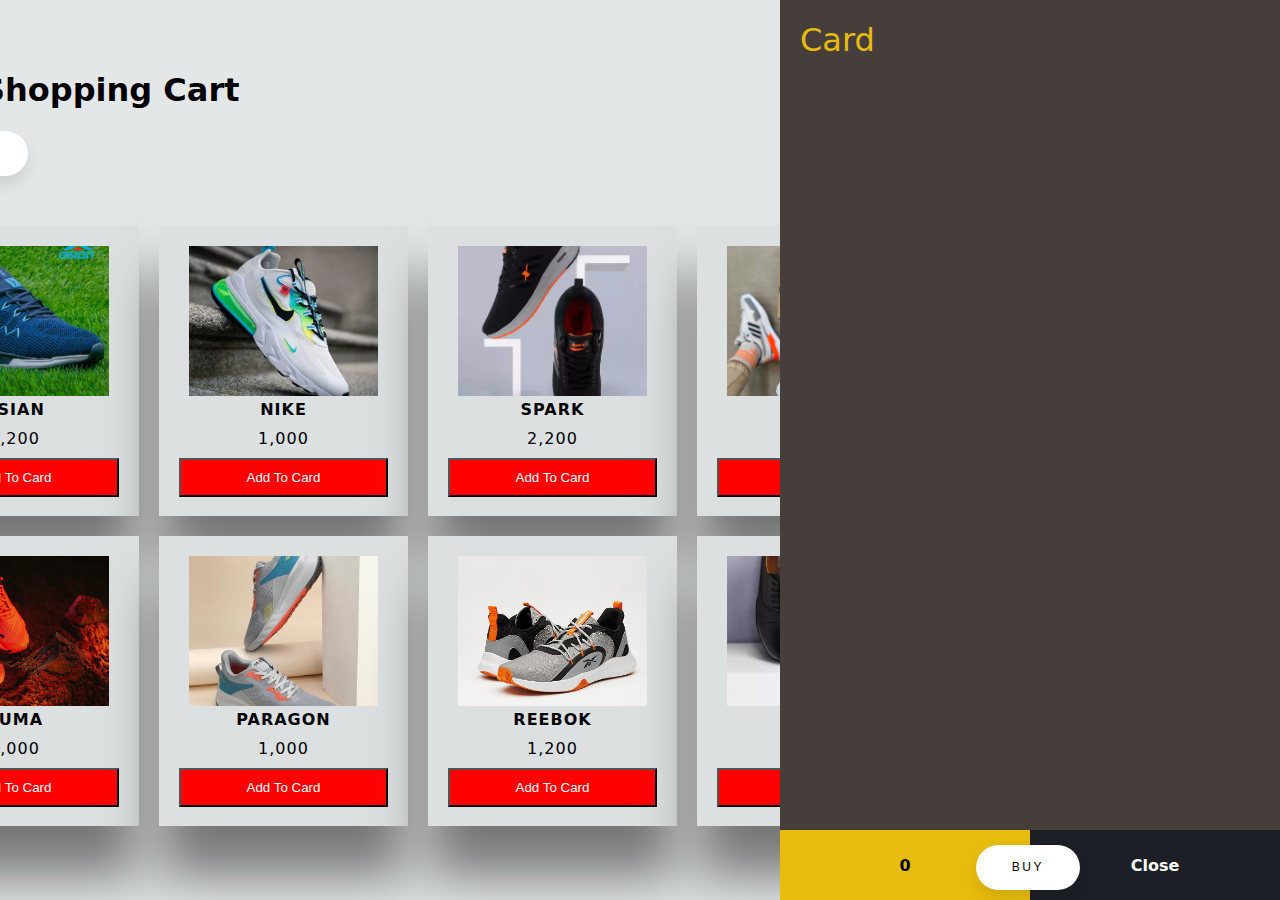
<file: project/cart.html>
<!DOCTYPE html>
<html lang="en">
<head>
    <meta charset="UTF-8">
    <meta http-equiv="X-UA-Compatible" content="IE=edge">
    <meta name="viewport" content="width=device-width, initial-scale=1.0">
    <title>FOOTCAP</title>
    <link rel="stylesheet" href="cart.css">
</head>
<body class="active">
   
    <div class="container">
        
        <header>
          
          <h1>Your Shopping Cart</h1>
            <div class="shopping">
                <img src="./image/bxs-shopping-bag.svg" alt="">
                <span class="quantity">0</span>
                
            </div>
        </header>
        <button id="user" class="buy">logout</button>
        <div class="list">
            
        </div>
    </div>
    <div class="card">
        <h1>Card</h1>
        <ul class="listCard">
        </ul>
        <div class="checkOut">
            <div class="total"> 0</div>
            <div class="closeShopping">Close</div>
        </div>
        <button id="buy" class="buy">BUY</button>
    </div>

    <script src="app.js"></script>
</body>
</html>
</file>
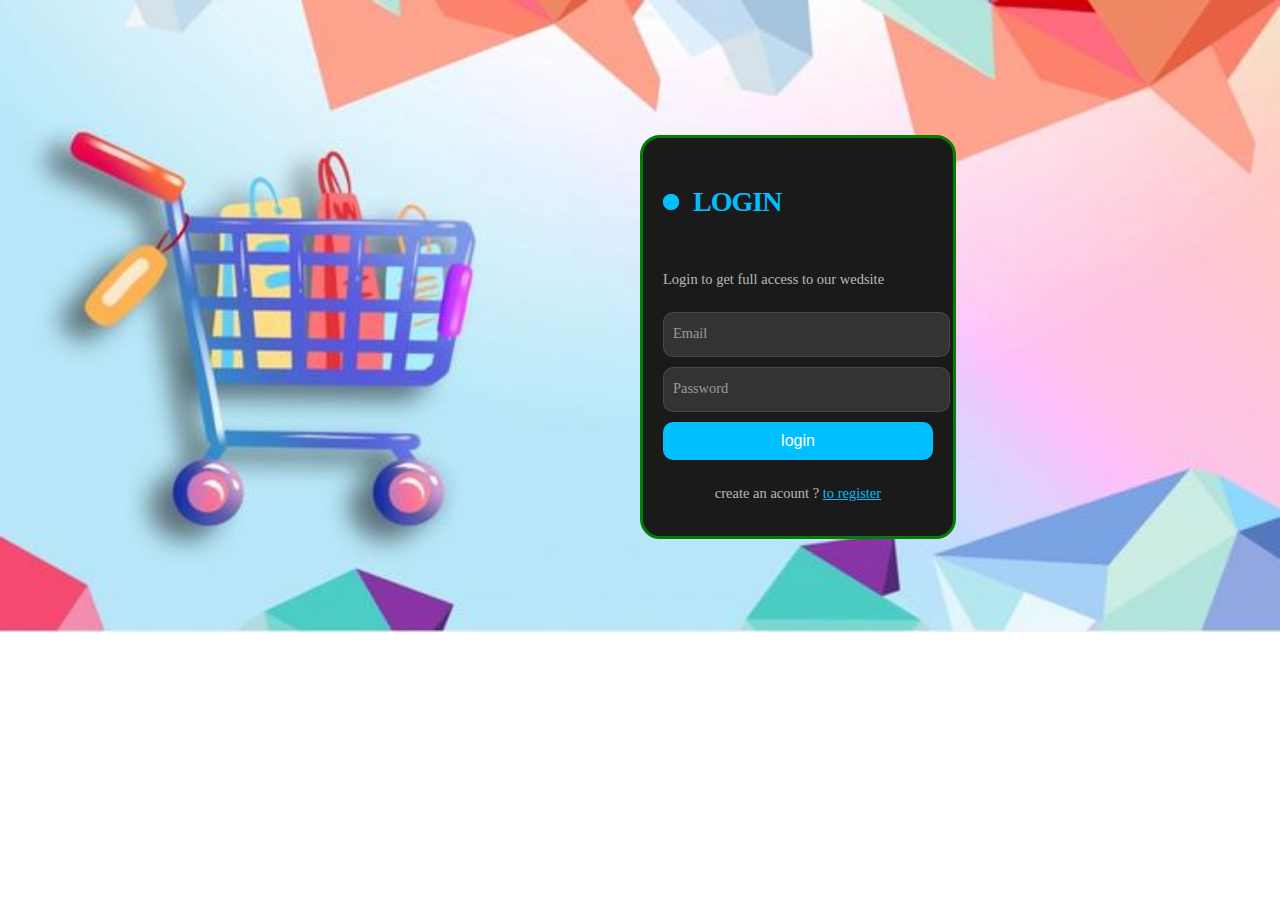
<file: project/login.html>
<!DOCTYPE html>
<html lang="en">
<head>
    <meta charset="UTF-8">
    <meta name="viewport" content="width=device-width, initial-scale=1.0">
    <title>Login to FootCap</title>
    <link rel="stylesheet" href="./login.css">
  
</head>
<body>
    <div>
        <form class="form" id="login-form">
            <p class="title">LOGIN </p>
            <p class="message">Login to get full access to our wedsite </p>
                    
            <label>
                <input class="input" type="email" id="email" placeholder="" required="">
                <span>Email</span>
            </label> 
                
            <label>
                <input class="input" type="password" id="password" placeholder="" required="">
                <span>Password</span>
            </label>
            
            <button class="submit">login</button>
            <p class="signin">create an acount ? <a href="./signUp.html">to register</a> </p>
        </form>
    </div>

      <script>

        let s=document.getElementById("sign")
        let bd=document.getElementById("bd")
         document.getElementById('login-form').addEventListener('submit', function(event) {
          event.preventDefault();
    
          const email = document.getElementById('email').value;
          const password = document.getElementById('password').value;
    
          const storedUserData = JSON.parse(localStorage.getItem('user'));
          // if (storedUserData && storedUserData.email === email && storedUserData.password === password) {
            if ( storedUserData.email === email && storedUserData.password === password) {
    
            alert('Login successful! Redirecting to Dashboard.'); 
            window.open('./cart.html')
    
           
          } else {
            // if (!storedUserData || storedUserData.email !== email) {
              if (storedUserData.email !== email) {
    
              alert('Email not found');
            } else {
              alert('Please enter correct password');
            }
          }
        });
      </script>

</body>
</html>
</file>
<file: project/cart.css>
body{
    background-color: #E3E7E8;
    font-family: system-ui;
}
.container{
    /* border: 2px solid; */
    width: 1100px;
    margin: auto;
    transition: 0.5s;
}
header{
    display: grid;
    grid-template-columns: 1fr 50px;
    margin-top: 50px;
}
header .shopping{
    position: relative;
    text-align: right;
}
header .shopping img{
    width: 40px;
    color: #fff;
    background-color:red;   
   
}
header .shopping img:hover{
    background-color:green; 
    cursor: pointer;
}
header .shopping span{
    background: red;
    border-radius: 50%;
    display: flex;
    justify-content: center;
    align-items: center;
    color: #fff;
    position: absolute;
    top: -5px;
    left: 80%;
    padding: 3px 10px;
}

.list{
    /* border: 2px solid red; */
    display: flex;
    flex-wrap: wrap;
    column-gap: 20px;
    row-gap: 20px;
    margin-top: 50px;
}

.list .item{
    /* border: 2px solid blue; */
    text-align: center;
    background-color: #DCE0E1;
    padding: 20px;
    box-shadow: 0 50px 50px #757676;
    letter-spacing: 1px;
    height: 250px;
    width:19%;
}

.list .item img{
    width: 90%;
    height: 150px;
    object-fit: cover;
}
.list .item .title{
    font-weight: 600;
}
.list .item .price{
    margin: 10px;
}
.list .item button{
    color: #fff;
    width: 100%;
    padding: 10px;
    background-color: red;
}

.list .item button:hover{
    background-color: green;
    color:black;
    cursor: pointer;
}

.card{
    position: fixed;
    top:0;
    left: 100%;
    width: 500px;
    background-color: #453E3B;
    height: 100vh;
    transition: 0.5s;
}
.active .card{
    left: calc(100% - 500px);
}
.active .container{
   transform: translateX(-200px);
}
.card h1{
    color: #E8BC0E;
    font-weight: 100;
    margin: 0;
    padding: 0 20px;
    height: 80px;
    display: flex;
    align-items: center;
}
.card .checkOut{
    position: absolute;
    bottom: 0;
    width: 100%;
    display: grid;
    grid-template-columns: repeat(2, 1fr);

}
.card .checkOut div{
    background-color: #E8BC0E;
    width: 100%;
    height: 70px;
    display: flex;
    justify-content: center;
    align-items: center;
    font-weight: bold;
    cursor: pointer;
}
.card .checkOut div:nth-child(2){
    background-color: #1C1F25;
    color: #fff;
}
.listCard li{
    display: grid;
    grid-template-columns: 100px repeat(3, 1fr);
    color: #fff;
    row-gap: 10px;
}
.listCard li div{
    display: flex;
    justify-content: center;
    align-items: center;
}
.listCard li img{
    width: 90%;
}
.listCard li button{
    background-color: #fff5;
    border: none;
}
.listCard .count{
    margin: 0 10px;
}
.buy {
    padding: 1.3em 3em;
    font-size: 12px;
    text-transform: uppercase;
    letter-spacing: 2.5px;
    font-weight: 500;
    color: #000;
    background-color: #fff;
    border: none;
    border-radius: 45px;
    box-shadow: 0px 8px 15px rgba(0, 0, 0, 0.1);
    transition: all 0.3s ease 0s;
    cursor: pointer;
    outline: none;
    position: absolute;
    bottom: 10px;
    right: 200px;
  }
  
  .buy:hover {
    background-color: #23c483;
    box-shadow: 0px 15px 20px rgba(46, 229, 157, 0.4);
    color: #fff;
    transform: translateY(-7px);
  }
  
  .buy:active {
    transform: translateY(-1px);
  }

  .user{
    border: 2px solid ;
    background-color: #23c483;
    display: inline;

  }

  .user:hover{
    background-color:red;
    cursor: pointer;
  }

  #user{
    position: static;
  }
</file>
<file: project/login.css>
body{
    background-image: url("./image/signupbackground.jpg");
    background-repeat: no-repeat;
    background-size: cover;
}

div{
    position: absolute;
    top: 15%;
    left: 50%;
    /* height: 200px; */
}

.form {
    width: 100%;
    display: flex;
    flex-direction: column;
    gap: 10px;
    max-width: 350px;
    padding: 20px;
    border-radius: 20px;
    position: relative;
    background-color: #1a1a1a;
    color: #fff;
    border: 1px solid #333;
    border: 3px solid green ;
  }
  
  .title {
    font-size: 28px;
    font-weight: 600;
    letter-spacing: -1px;
    position: relative;
    display: flex;
    align-items: center;
    padding-left: 30px;
    color: #00bfff;
  }
  
  .title::before {
    width: 18px;
    height: 18px;
  }
  
  .title::after {
    width: 18px;
    height: 18px;
    animation: pulse 1s linear infinite;
  }
  
  .title::before,
  .title::after {
    position: absolute;
    content: "";
    height: 16px;
    width: 16px;
    border-radius: 50%;
    left: 0px;
    background-color: #00bfff;
  }
  
  .message, 
  .signin {
    font-size: 14.5px;
    color: rgba(255, 255, 255, 0.7);
  }
  
  .signin {
    text-align: center;
  }
  
  .signin a:hover {
    text-decoration: underline royalblue;
  }
  
  .signin a {
    color: #00bfff;
  }
  
  .flex {
    display: flex;
    width: 100%;
    gap: 6px;
  }
  
  .form label {
    position: relative;
  }
  
  .form label .input {
    background-color: #333;
    color: #fff;
    width: 100%;
    padding: 20px 05px 05px 10px;
    outline: 0;
    border: 1px solid rgba(105, 105, 105, 0.397);
    border-radius: 10px;
  }
  
  .form label .input + span {
    color: rgba(255, 255, 255, 0.5);
    position: absolute;
    left: 10px;
    top: 0px;
    font-size: 0.9em;
    cursor: text;
    transition: 0.3s ease;
  }
  
  .form label .input:placeholder-shown + span {
    top: 12.5px;
    font-size: 0.9em;
  }
  
  .form label .input:focus + span,
  .form label .input:valid + span {
    color: #00bfff;
    top: 0px;
    font-size: 0.7em;
    font-weight: 600;
  }
  
  .input {
    font-size: medium;
  }
  
  .submit {
    border: none;
    outline: none;
    padding: 10px;
    border-radius: 10px;
    color: #fff;
    font-size: 16px;
    transform: .3s ease;
    background-color: #00bfff;
  }
  
  .submit:hover {
    background-color: #00bfff96;
  }
  
  @keyframes pulse {
    from {
      transform: scale(0.9);
      opacity: 1;
    }
  
    to {
      transform: scale(1.8);
      opacity: 0;
    }
  }
</file>
